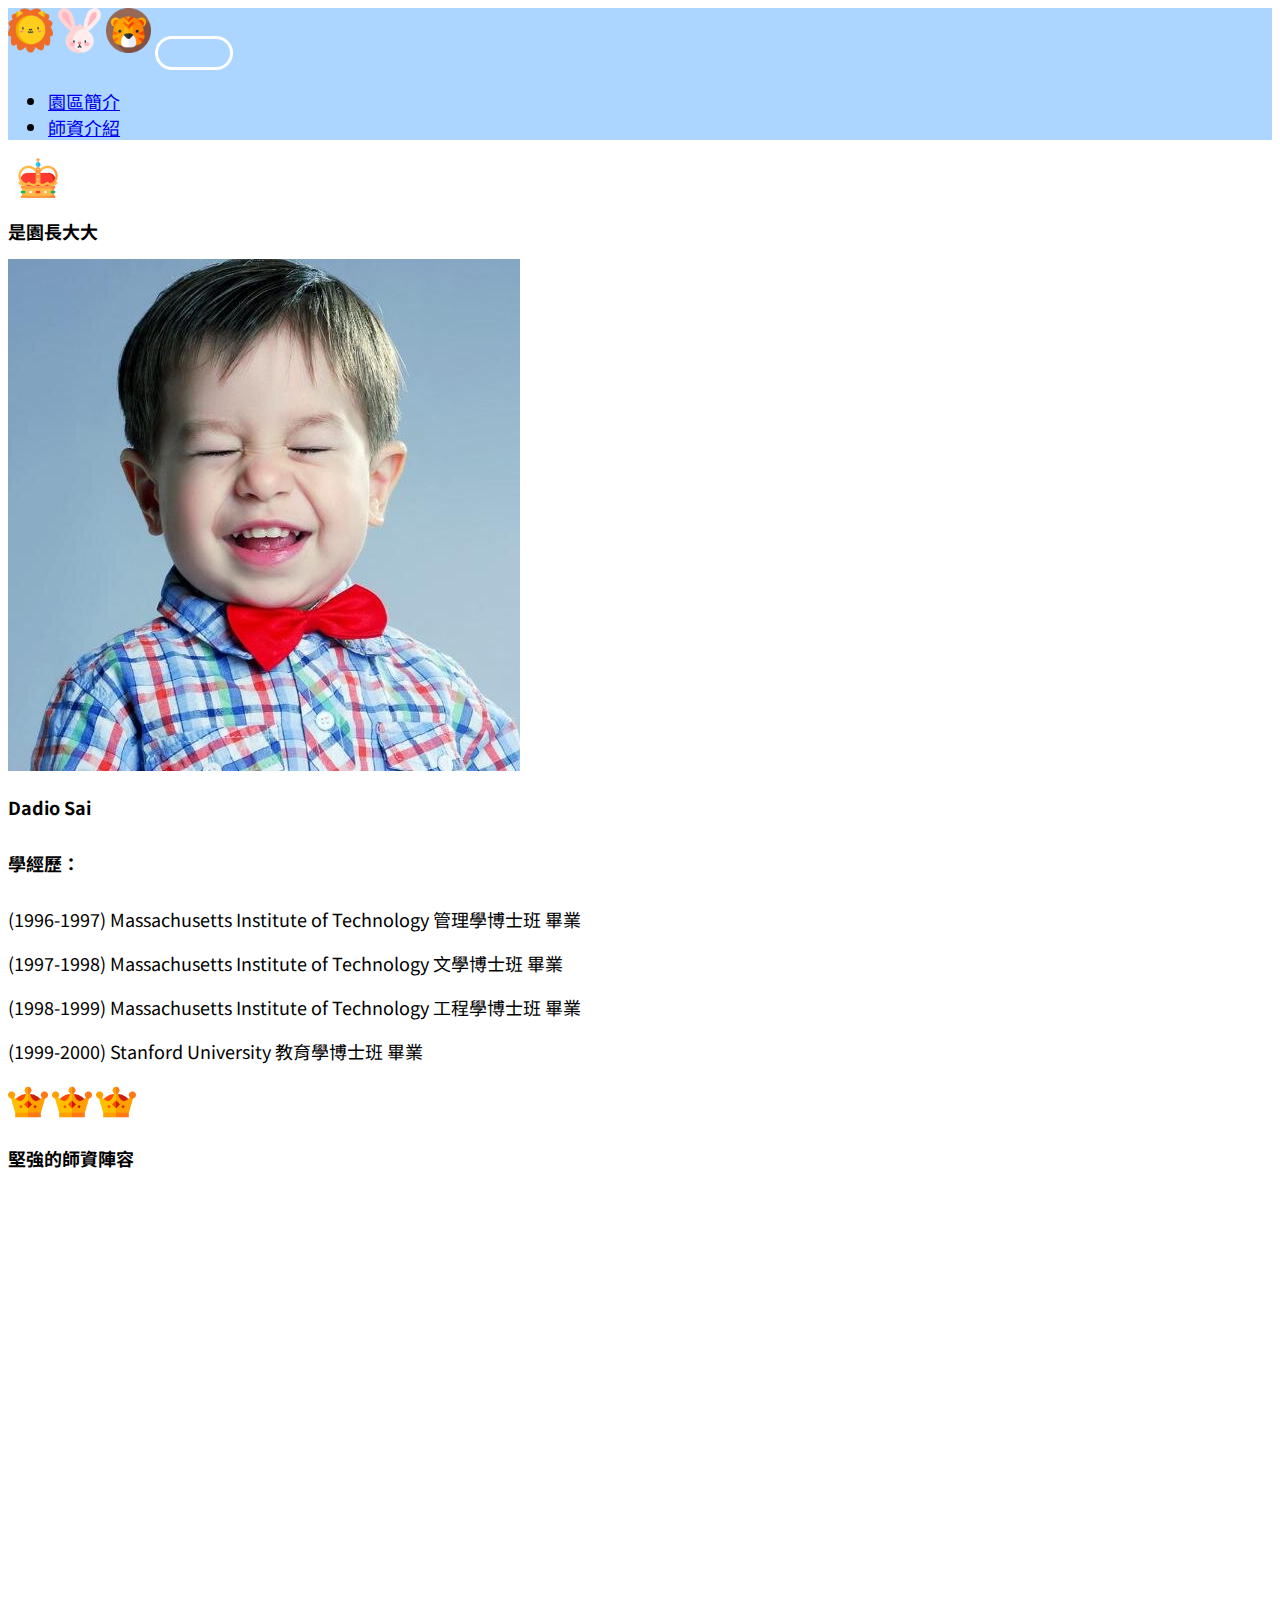
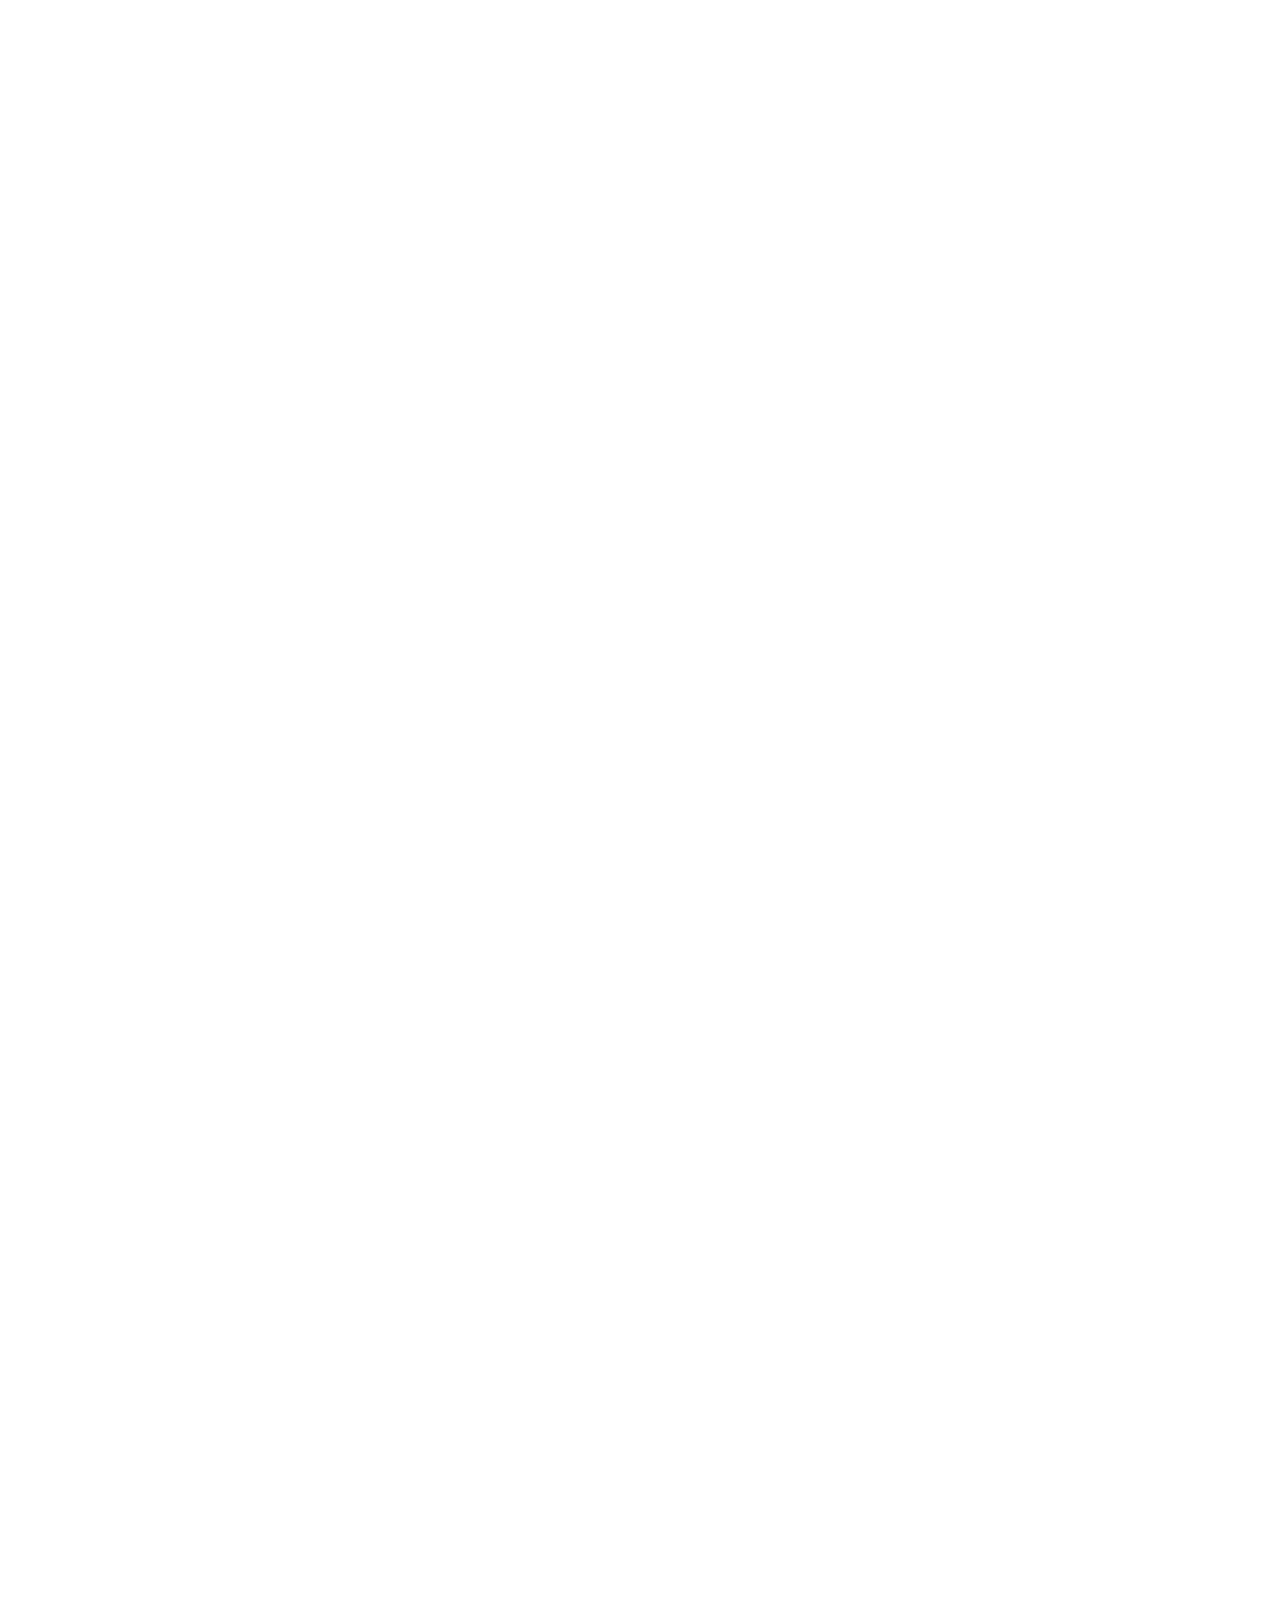
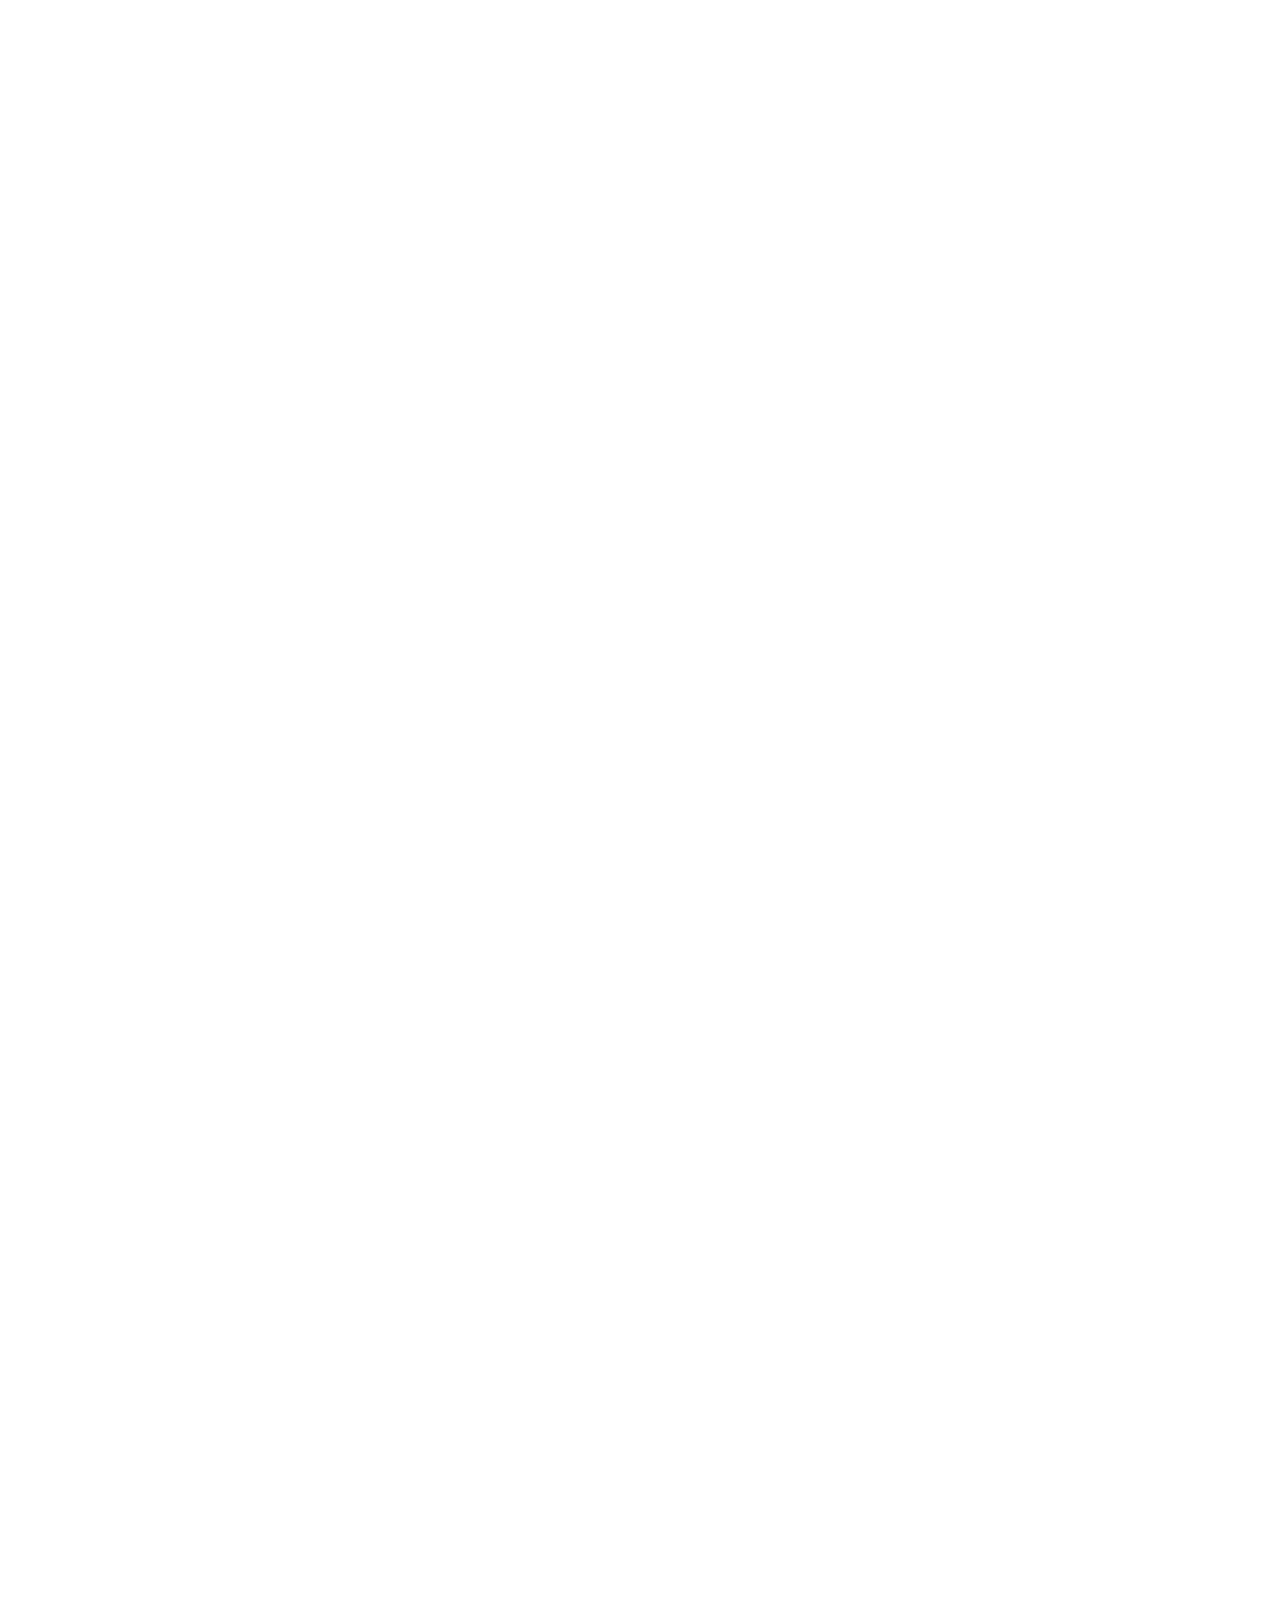
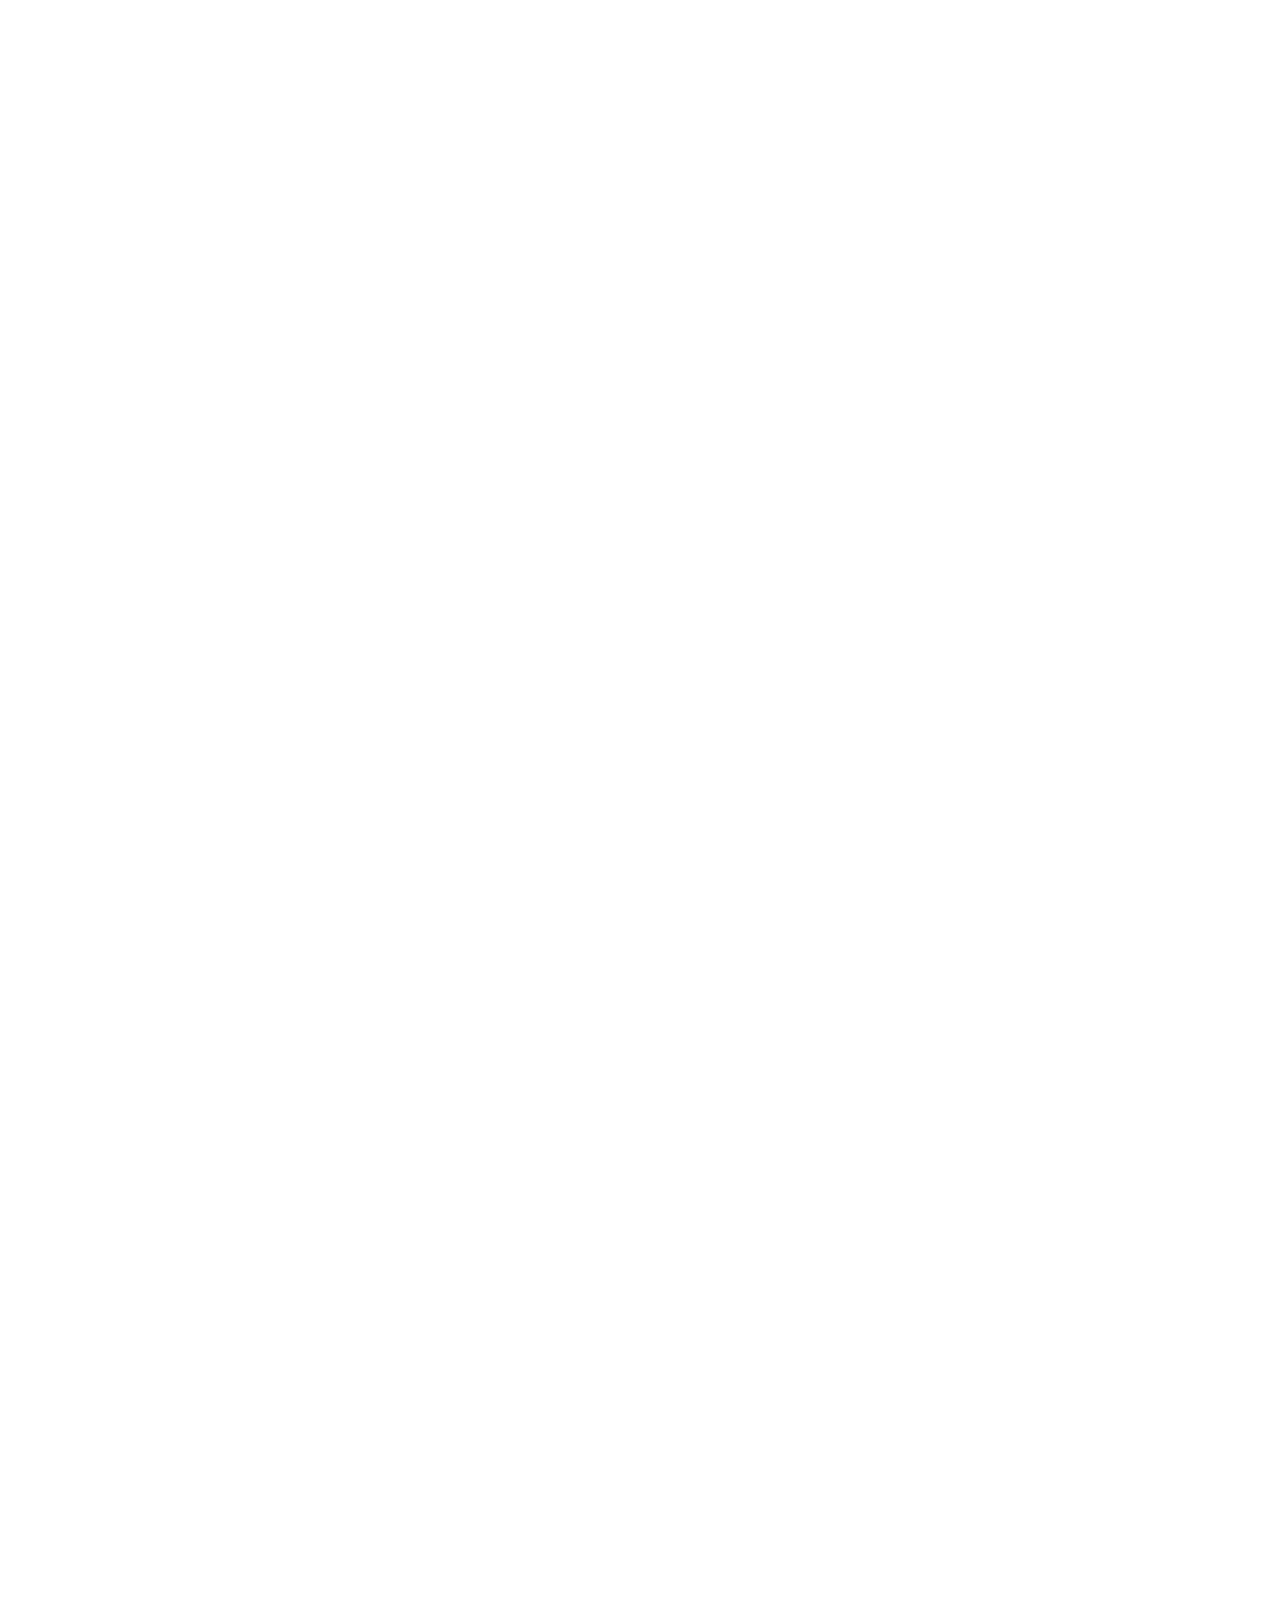
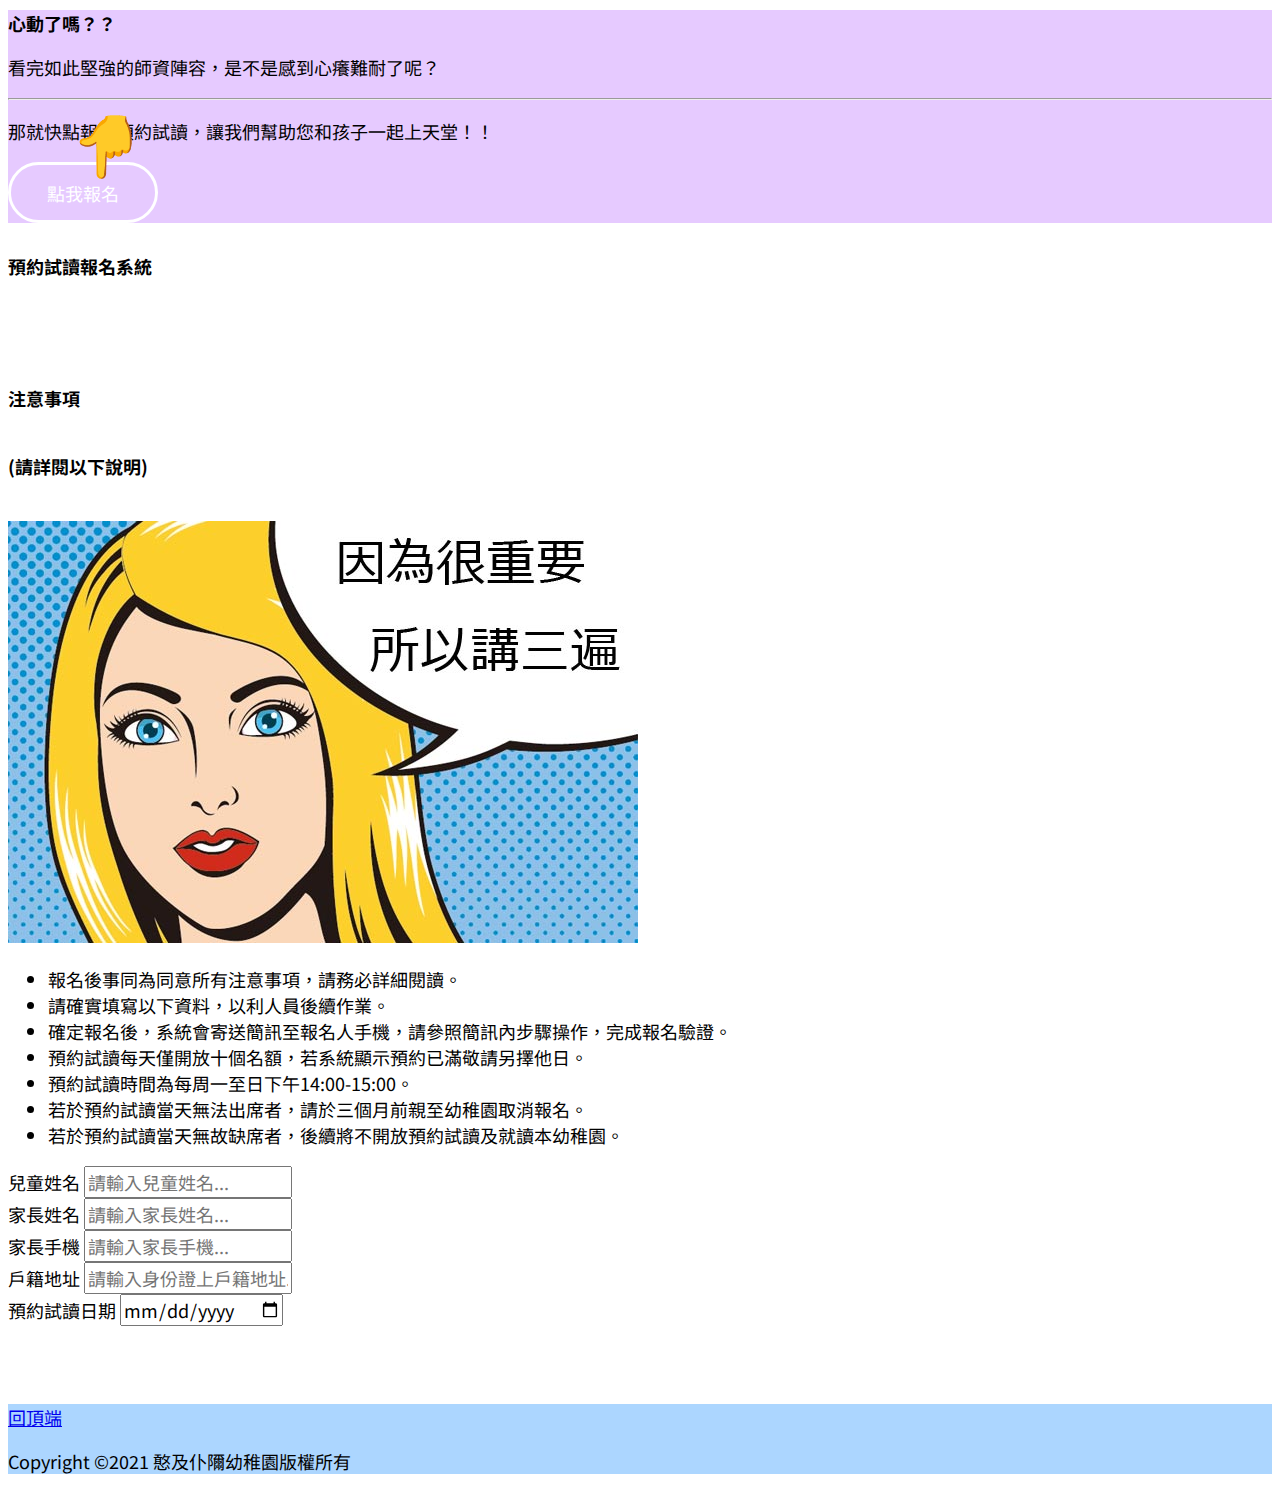
<file: teacher.html>
<!doctype html>
<html lang="en">

<head>
  <!-- Required meta tags -->
  <meta charset="utf-8">
  <meta name="viewport" content="width=device-width, initial-scale=1, shrink-to-fit=no">

  <!-- Bootstrap CSS -->
  <link rel="stylesheet" href="https://cdn.jsdelivr.net/npm/bootstrap@4.5.3/dist/css/bootstrap.min.css"
    integrity="sha384-TX8t27EcRE3e/ihU7zmQxVncDAy5uIKz4rEkgIXeMed4M0jlfIDPvg6uqKI2xXr2" crossorigin="anonymous">
  
  <!-- import aos -->
   <link rel="stylesheet" href="https://unpkg.com/aos@next/dist/aos.css">

  <!-- import google fonts -->
  <link rel="preconnect" href="https://fonts.gstatic.com">
  <link href="https://fonts.googleapis.com/css2?family=Noto+Sans+TC:wght@500;700&display=swap" rel="stylesheet">
  <link rel="stylesheet" href="https://cdnjs.cloudflare.com/ajax/libs/font-awesome/5.7.2/css/all.css">

  <!-- import teacher.css -->
  <link rel="stylesheet" href="./Css/teacher.css">

  <title>憨及仆隬幼稚園</title>
</head>

<body>

  <!-- navbar -->
  <nav class="navbar navbar-expand-lg navbar-dark text-center" style="background-color: #acd6ff">
    <a class="navbar-brand" href="#"><img src="./image/icon1.png" alt="" style="height: 45px" /></a>
    <a class="navbar-brand" href="#"><img src="./image/icon2.png" alt="" style="height: 45px" /></a>
    <a class="navbar-brand" href="#"><img src="./image/icon3.png" alt="" style="height: 45px" /></a>
    <button class="navbar-toggler" type="button" data-toggle="collapse" data-target="#navbarNav"
      aria-controls="navbarNav" aria-expanded="false" aria-label="Toggle navigation">
      <span class="navbar-toggler-icon"></span>
    </button>
    <div class="collapse navbar-collapse" id="navbarNav">
      <ul class="navbar-nav ml-auto">
        <li class="nav-item font-weight-bolder">
          <a class="nav-link" href="index.html">園區簡介 <span class="sr-only">(current)</span></a>
        </li>
        <li class="nav-item font-weight-bolder active">
          <a class="nav-link" href="teacher.html">師資介紹</a>
        </li>
      </ul>
    </div>
  </nav>
  <!-- navbar -->

  <!-- content 1 -->
  <div class="container">
    <div class="row">
      <div class="col-md-12 mt-4 text-center">
        <img class="icon-b" src="./image/teacher1.png" style="height: 40px; margin:0px 10px;" alt="">
        <h2>是園長大大</h2>
      </div>
      <div class="row nogutters mt-4">
        <div class="col-md-4">
          <div class="img-box">
            <img src="./image/teacher0.jpg" class="img-fluid" alt="">
          </div>
        </div>
        <div class="col-md-8">
          <div class="card-body">
            <h3 class="card-title">Dadio Sai</h3>
            <h5>學經歷：</h5>
            <p>(1996-1997) Massachusetts Institute of Technology 管理學博士班 畢業</p>
            <p>(1997-1998) Massachusetts Institute of Technology 文學博士班 畢業</p>
            <p>(1998-1999) Massachusetts Institute of Technology 工程學博士班 畢業</p>
            <p>(1999-2000) Stanford University 教育學博士班 畢業</p>
          </div>
        </div>
      </div>
    </div>
  </div>
  <!-- content 1 -->

  <!-- content 2 -->
  <div class="container text-center">
    <img class="icon-b" src="./image/teacher2.png" style="height: 40px;" alt="">
    <img class="icon-b" src="./image/teacher2.png" style="height: 40px;" alt="">
    <img class="icon-b" src="./image/teacher2.png" style="height: 40px;" alt="">
    <h3 class="mt-2">堅強的師資陣容</h3>
    <div class="row justify-content-md-center" style="height: auto;">
      <div class="col-md-3 mt-4">
        <div class="card teacher-hover" data-aos="flip-left" style="width: 100%;">
          <img src="./image/teacher1.jpg" class="card-img-top" alt="...">
          <div class="card-body">
            <h5 class="card-title">GIDEON WALLS</h5>
            <p class="card-text">
              (2004-2005) Stanford University 教育學博士班 畢業
            </p>
            <div class="share-button">
              <span>聯絡我</span>
              <a href="https://zh-tw.facebook.com/"><i class="fab fa-facebook-f"></i></a>
              <a href="https://line.me/zh-hant/"><i class="fab fa-line"></i></a>
              <a href="https://www.instagram.com/"><i class="fab fa-instagram"></i></a>
              <a href="https://twitter.com/?lang=zh-tw"><i class="fab fa-twitter"></i></a>
            </div>
          </div>
        </div>
      </div>
      <div class="col-md-3 mt-4">
        <div class="card teacher-hover" data-aos="flip-left" style="width: 100%;">
          <img src="./image/teacher2.jpg" class="card-img-top" alt="...">
          <div class="card-body">
            <h5 class="card-title">MADELINE MAY</h5>
            <p class="card-text">
            <p>(2009-2010) Stanford University 教育學博士班 畢業</p>
            </p>
            <div class="share-button">
              <span>聯絡我</span>
              <a href="https://zh-tw.facebook.com/"><i class="fab fa-facebook-f"></i></a>
              <a href="https://line.me/zh-hant/"><i class="fab fa-line"></i></a>
              <a href="https://www.instagram.com/"><i class="fab fa-instagram"></i></a>
              <a href="https://twitter.com/?lang=zh-tw"><i class="fab fa-twitter"></i></a>
            </div>
          </div>
        </div>
      </div>
      <div class="col-md-3 mt-4">
        <div class="card teacher-hover" data-aos="flip-left" style="width: 100%;">
          <img src="./image/teacher3.jpg" class="card-img-top" alt="...">
          <div class="card-body">
            <h5 class="card-title">RUDY FRANKLIN</h5>
            <p class="card-text">
            <p>(1997-1998) Stanford University 教育學博士班 畢業</p>
            </p>
            <div class="share-button">
              <span>聯絡我</span>
              <a href="https://zh-tw.facebook.com/"><i class="fab fa-facebook-f"></i></a>
              <a href="https://line.me/zh-hant/"><i class="fab fa-line"></i></a>
              <a href="https://www.instagram.com/"><i class="fab fa-instagram"></i></a>
              <a href="https://twitter.com/?lang=zh-tw"><i class="fab fa-twitter"></i></a>
            </div>
          </div>
        </div>
      </div>
      <div class="col-md-3 mt-4">
        <div class="card teacher-hover" data-aos="flip-left" style="width: 100%;">
          <img src="./image/teacher4.jpg" class="card-img-top" alt="...">
          <div class="card-body">
            <h5 class="card-title">ANDY SIMS</h5>
            <p class="card-text">
            <p>(1999-2000) Stanford University 教育學博士班 畢業</p>
            </p>
            <div class="share-button">
              <span>聯絡我</span>
              <a href="https://zh-tw.facebook.com/"><i class="fab fa-facebook-f"></i></a>
              <a href="https://line.me/zh-hant/"><i class="fab fa-line"></i></a>
              <a href="https://www.instagram.com/"><i class="fab fa-instagram"></i></a>
              <a href="https://twitter.com/?lang=zh-tw"><i class="fab fa-twitter"></i></a>
            </div>
          </div>
        </div>
      </div>
      <div class="col-md-3 mt-4">
        <div class="card teacher-hover" data-aos="flip-left" style="width: 100%;">
          <img src="./image/teacher5.jpg" class="card-img-top" alt="...">
          <div class="card-body">
            <h5 class="card-title">NATALIE CASEY</h5>
            <p class="card-text">(2008-2009) Massachusetts Institute of Technology 自然科學博士班 畢業</p>
            <div class="share-button">
              <span>聯絡我</span>
              <a href="https://zh-tw.facebook.com/"><i class="fab fa-facebook-f"></i></a>
              <a href="https://line.me/zh-hant/"><i class="fab fa-line"></i></a>
              <a href="https://www.instagram.com/"><i class="fab fa-instagram"></i></a>
              <a href="https://twitter.com/?lang=zh-tw"><i class="fab fa-twitter"></i></a>
            </div>
          </div>
        </div>
      </div>
      <div class="col-md-3 mt-4">
        <div class="card teacher-hover" data-aos="flip-left" style="width: 100%;">
          <img src="./image/teacher6.jpg" class="card-img-top" alt="...">
          <div class="card-body">
            <h5 class="card-title">ROCKY HOGAN</h5>
            <p class="card-text">(2007-2008) Massachusetts Institute of Technology 建築學博士班 畢業</p>
            <div class="share-button">
              <span>聯絡我</span>
              <a href="https://zh-tw.facebook.com/"><i class="fab fa-facebook-f"></i></a>
              <a href="https://line.me/zh-hant/"><i class="fab fa-line"></i></a>
              <a href="https://www.instagram.com/"><i class="fab fa-instagram"></i></a>
              <a href="https://twitter.com/?lang=zh-tw"><i class="fab fa-twitter"></i></a>
            </div>
          </div>
        </div>
      </div>
      <div class="col-md-3 mt-4">
        <div class="card teacher-hover" data-aos="flip-left" style="width: 100%;">
          <img src="./image/teacher7.jpg" class="card-img-top" alt="...">
          <div class="card-body">
            <h5 class="card-title">HEIDI INGRAM</h5>
            <p class="card-text">(2008-2009) Massachusetts Institute of Technology 工程學博士班 畢業</p>
            <div class="share-button">
              <span>聯絡我</span>
              <a href="https://zh-tw.facebook.com/"><i class="fab fa-facebook-f"></i></a>
              <a href="https://line.me/zh-hant/"><i class="fab fa-line"></i></a>
              <a href="https://www.instagram.com/"><i class="fab fa-instagram"></i></a>
              <a href="https://twitter.com/?lang=zh-tw"><i class="fab fa-twitter"></i></a>
            </div>
          </div>
        </div>
      </div>
      <div class="col-md-3 mt-4">
        <div class="card teacher-hover" data-aos="flip-left" style="width: 100%;">
          <img src="./image/teacher8.jpg" class="card-img-top" alt="...">
          <div class="card-body">
            <h5 class="card-title">DANNY SMALL</h5>
            <p class="card-text">(2006-2007) Massachusetts Institute of Technology 管理學博士班 畢業</p>
            <div class="share-button">
              <span>聯絡我</span>
              <a href="https://zh-tw.facebook.com/"><i class="fab fa-facebook-f"></i></a>
              <a href="https://line.me/zh-hant/"><i class="fab fa-line"></i></a>
              <a href="https://www.instagram.com/"><i class="fab fa-instagram"></i></a>
              <a href="https://twitter.com/?lang=zh-tw"><i class="fab fa-twitter"></i></a>
            </div>
          </div>
        </div>
      </div>
    </div>
  </div>
  <!-- content 2 -->

  <!-- content 3 -->
  <div class="container">
    <div class="row">
      <div class="col-md-12">
        <div class="jumbotron mt-4" style="background-color: #E6CAFF;">
          <h1 class="display-4">心動了嗎？？</h1>
          <p class="lead">看完如此堅強的師資陣容，是不是感到心癢難耐了呢？</p>
          <hr class="my-4">
          <p>那就快點報名預約試讀，讓我們幫助您和孩子一起上天堂！！</p>
          <div class="item button-hand text-right" data-toggle="modal" data-target="#exampleModalCenter">
            <button>點我報名
              <div class="hands"></div>
            </button>
          </div>
        </div>
      </div>
    </div>
  </div>
  <!-- content 3 -->

  <!-- 預約試讀 -->
  <div class="modal fade p-0" id="exampleModalCenter" tabindex="-1" role="dialog"
    aria-labelledby="exampleModalCenterTitle" aria-hidden="true">
    <div class="modal-dialog modal-dialog-centered" role="document">
      <div class="modal-content">
        <div class="modal-header">
          <h5 class="modal-title" id="exampleModalCenterTitle">
            預約試讀報名系統
          </h5>
          <button type="button" class="close" data-dismiss="modal" aria-label="Close">
            <span aria-hidden="true">&times;</span>
          </button>
        </div>
        <div class="modal-body">
          <div class="container-fluid">
            <div class="row text-center">
              <div class="col-md-12 text-danger">
                <h2>注意事項</h2>
                <h6>(請詳閱以下說明)</h6>
                <img class="w-100" src="./image/model.jpg" alt="" />
              </div>
            </div>
            <ul class="mt-4 mb-4 text-danger">
              <li>
                報名後事同為同意所有注意事項，請務必詳細閱讀。
              </li>
              <li>
                請確實填寫以下資料，以利人員後續作業。
              </li>
              <li>
                確定報名後，系統會寄送簡訊至報名人手機，請參照簡訊內步驟操作，完成報名驗證。
              </li>
              <li>
                預約試讀每天僅開放十個名額，若系統顯示預約已滿敬請另擇他日。
              </li>
              <li>
                預約試讀時間為每周一至日下午14:00-15:00。
              </li>
              <li>
                若於預約試讀當天無法出席者，請於三個月前親至幼稚園取消報名。
              </li>
              <li>
                若於預約試讀當天無故缺席者，後續將不開放預約試讀及就讀本幼稚園。
              </li>
            </ul>
            <form class="needs-validation was-validated">
              <div class="row">
                <div class="col-md-12 mt-2">
                  <div class="form-group">
                    <label for="">兒童姓名</label>
                    <input class="form-control" type="text" required placeholder="請輸入兒童姓名..." />
                  </div>
                  <div class="form-group">
                    <label for="">家長姓名</label>
                    <input class="form-control" type="text" required placeholder="請輸入家長姓名..." />
                  </div>
                  <div class="form-group">
                    <label for="">家長手機</label>
                    <input class="form-control" type="text" required placeholder="請輸入家長手機..." />
                  </div>
                  <div class="form-group">
                    <label for="">戶籍地址</label>
                    <input class="form-control" type="text" required placeholder="請輸入身份證上戶籍地址..." />
                  </div>
                  <div class="form-group date" data-target-input="nearest">
                    <label for="">預約試讀日期</label>
                    <input type="date" class="form-control" type="text" required />
                  </div>
                </div>
              </div>
            </form>
          </div>
          <div class="modal-footer">
            <button type="button" class="btn btn-danger" data-dismiss="modal">
              Close
            </button>
            <button type="button" class="btn btn-success">
              Save changes
            </button>
          </div>
        </div>
      </div>
    </div>
  </div>
  <!-- 預約試讀 -->

  <!-- footer -->
  <footer class="container-fluid" style="background-color: #acd6ff">
    <div class="row justify-content-md-center">
      <div class="col-md-8 mt-3">
        <p class="float-right"><a href="#">回頂端</a></p>
        <p>Copyright ©2021 憨及仆隬幼稚園版權所有</p>
      </div>
    </div>
  </footer>
  <!-- footer -->

  <script src="https://code.jquery.com/jquery-3.5.1.slim.min.js"
    integrity="sha384-DfXdz2htPH0lsSSs5nCTpuj/zy4C+OGpamoFVy38MVBnE+IbbVYUew+OrCXaRkfj"
    crossorigin="anonymous"></script>
  <script src="https://cdn.jsdelivr.net/npm/bootstrap@4.5.3/dist/js/bootstrap.bundle.min.js"
    integrity="sha384-ho+j7jyWK8fNQe+A12Hb8AhRq26LrZ/JpcUGGOn+Y7RsweNrtN/tE3MoK7ZeZDyx"
    crossorigin="anonymous"></script>

  <script src="https://unpkg.com/aos@next/dist/aos.js"></script>
  <script>
    AOS.init({
    });
  </script>
</body>

</html>
</file>
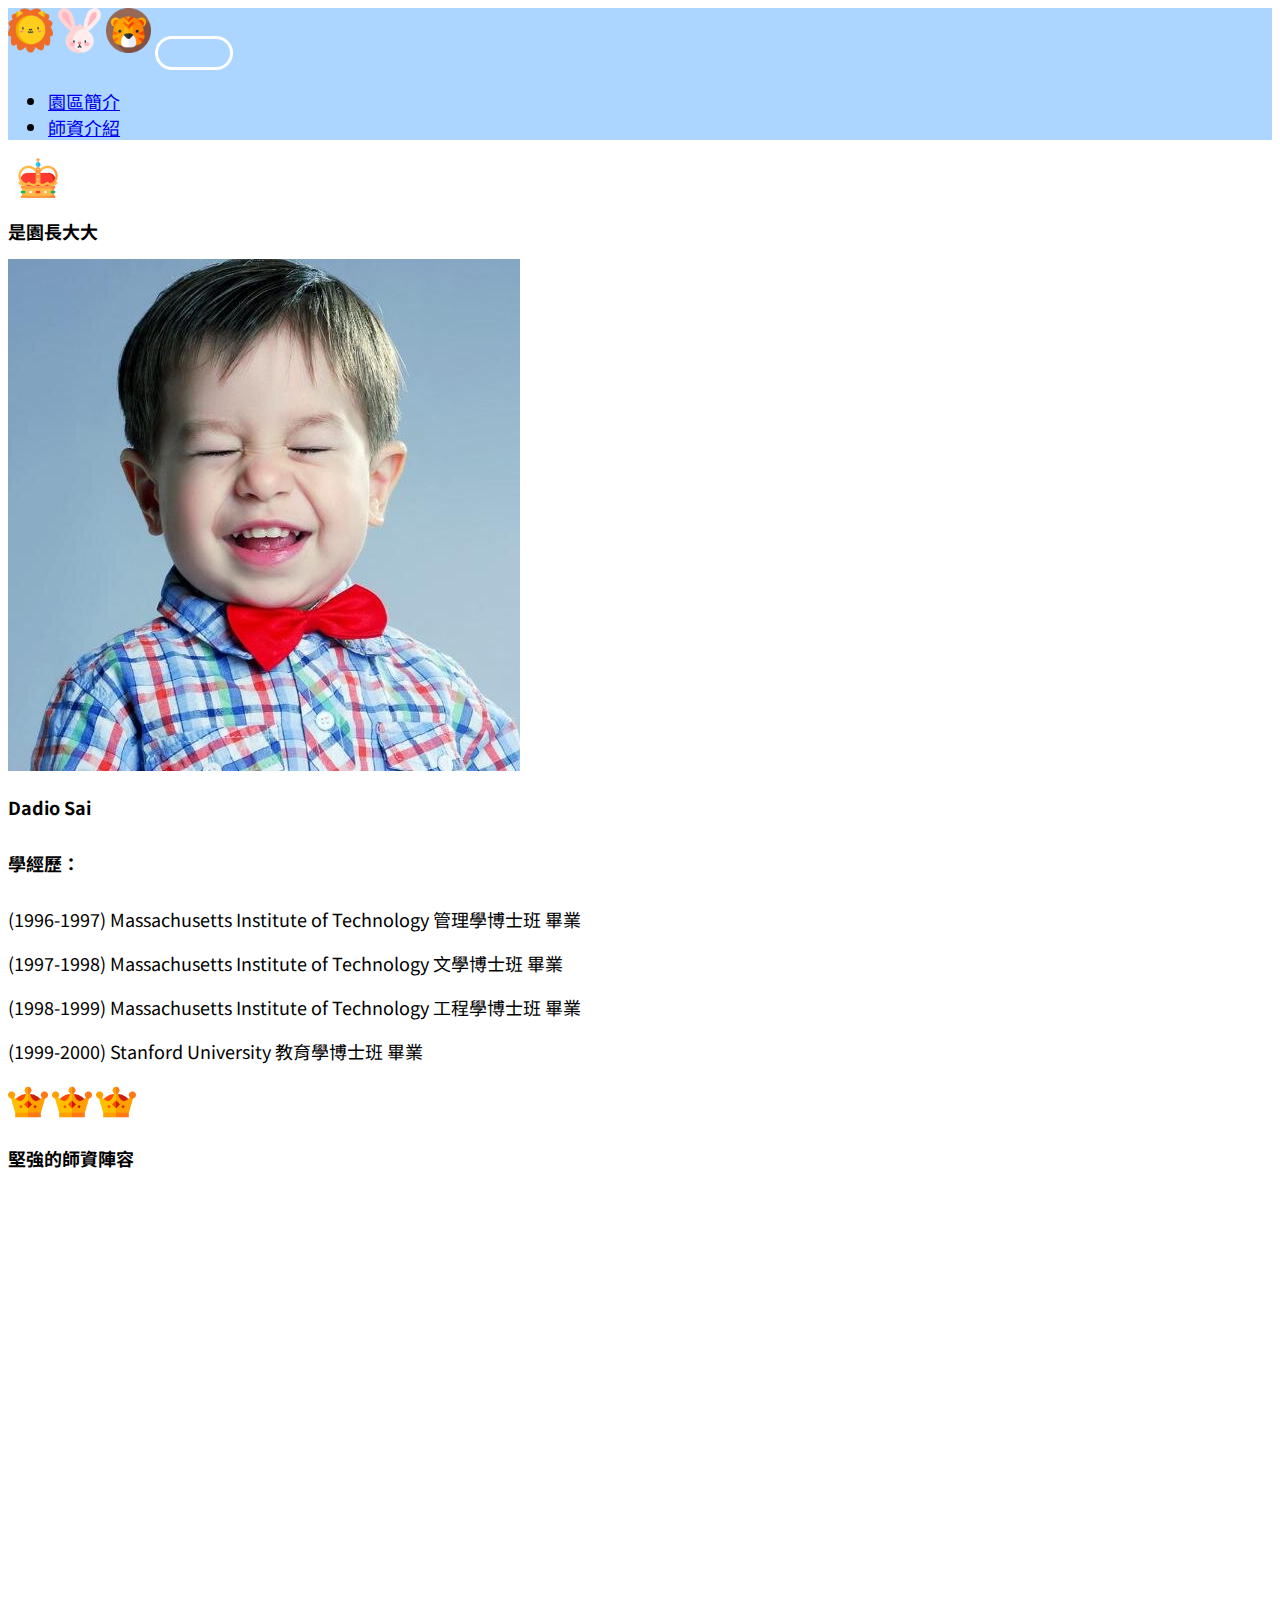
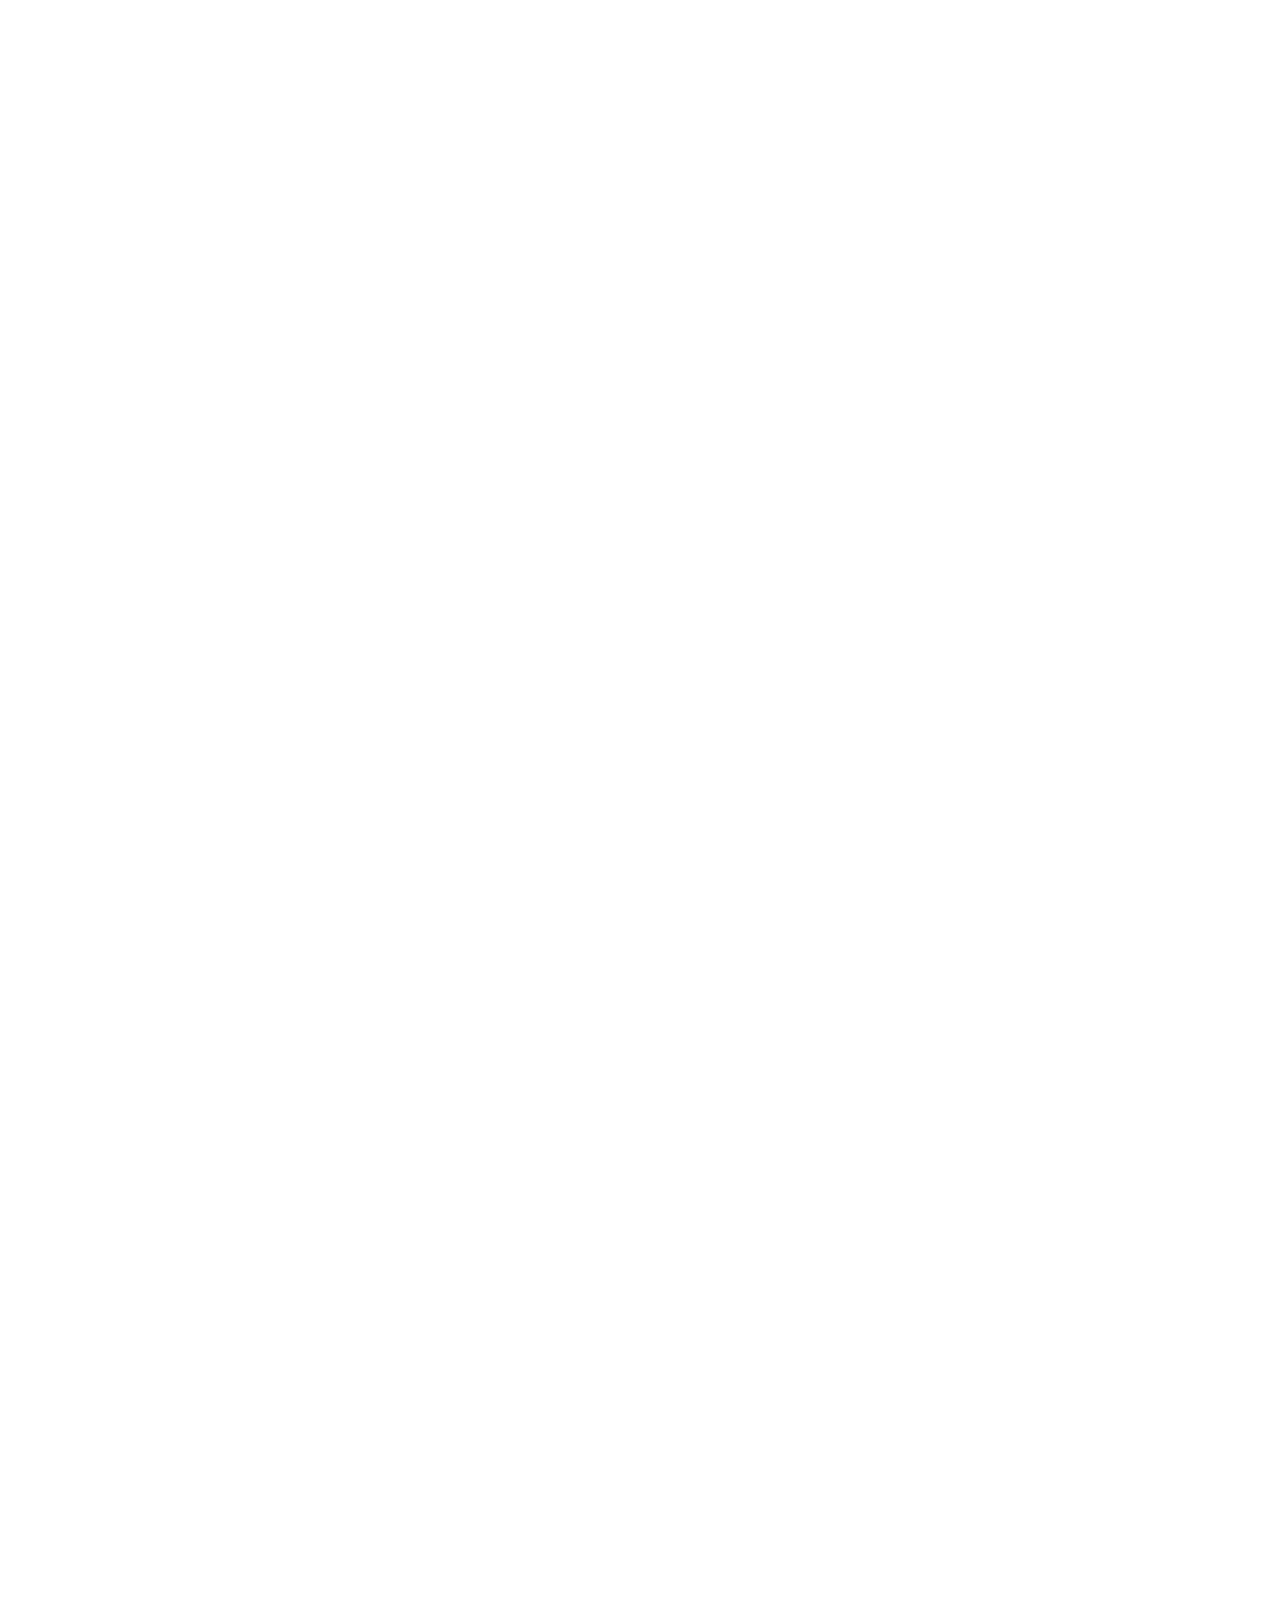
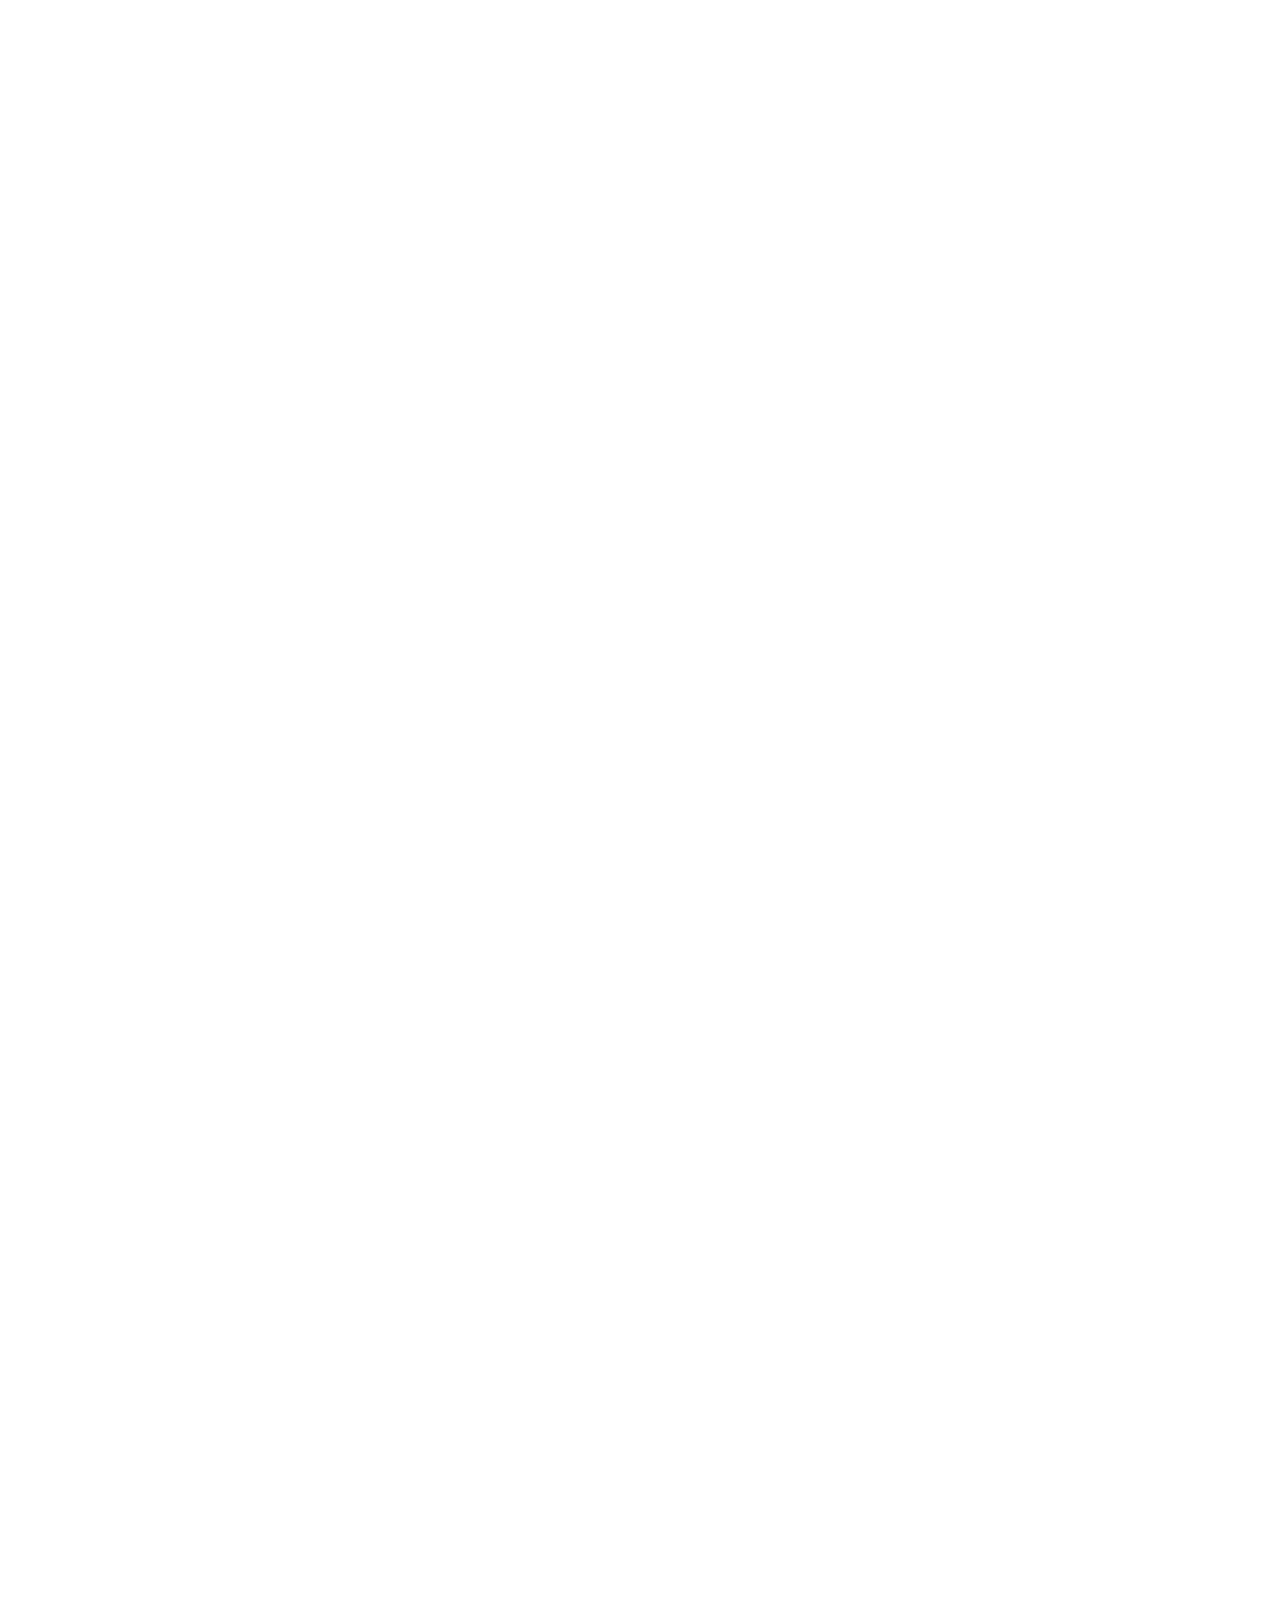
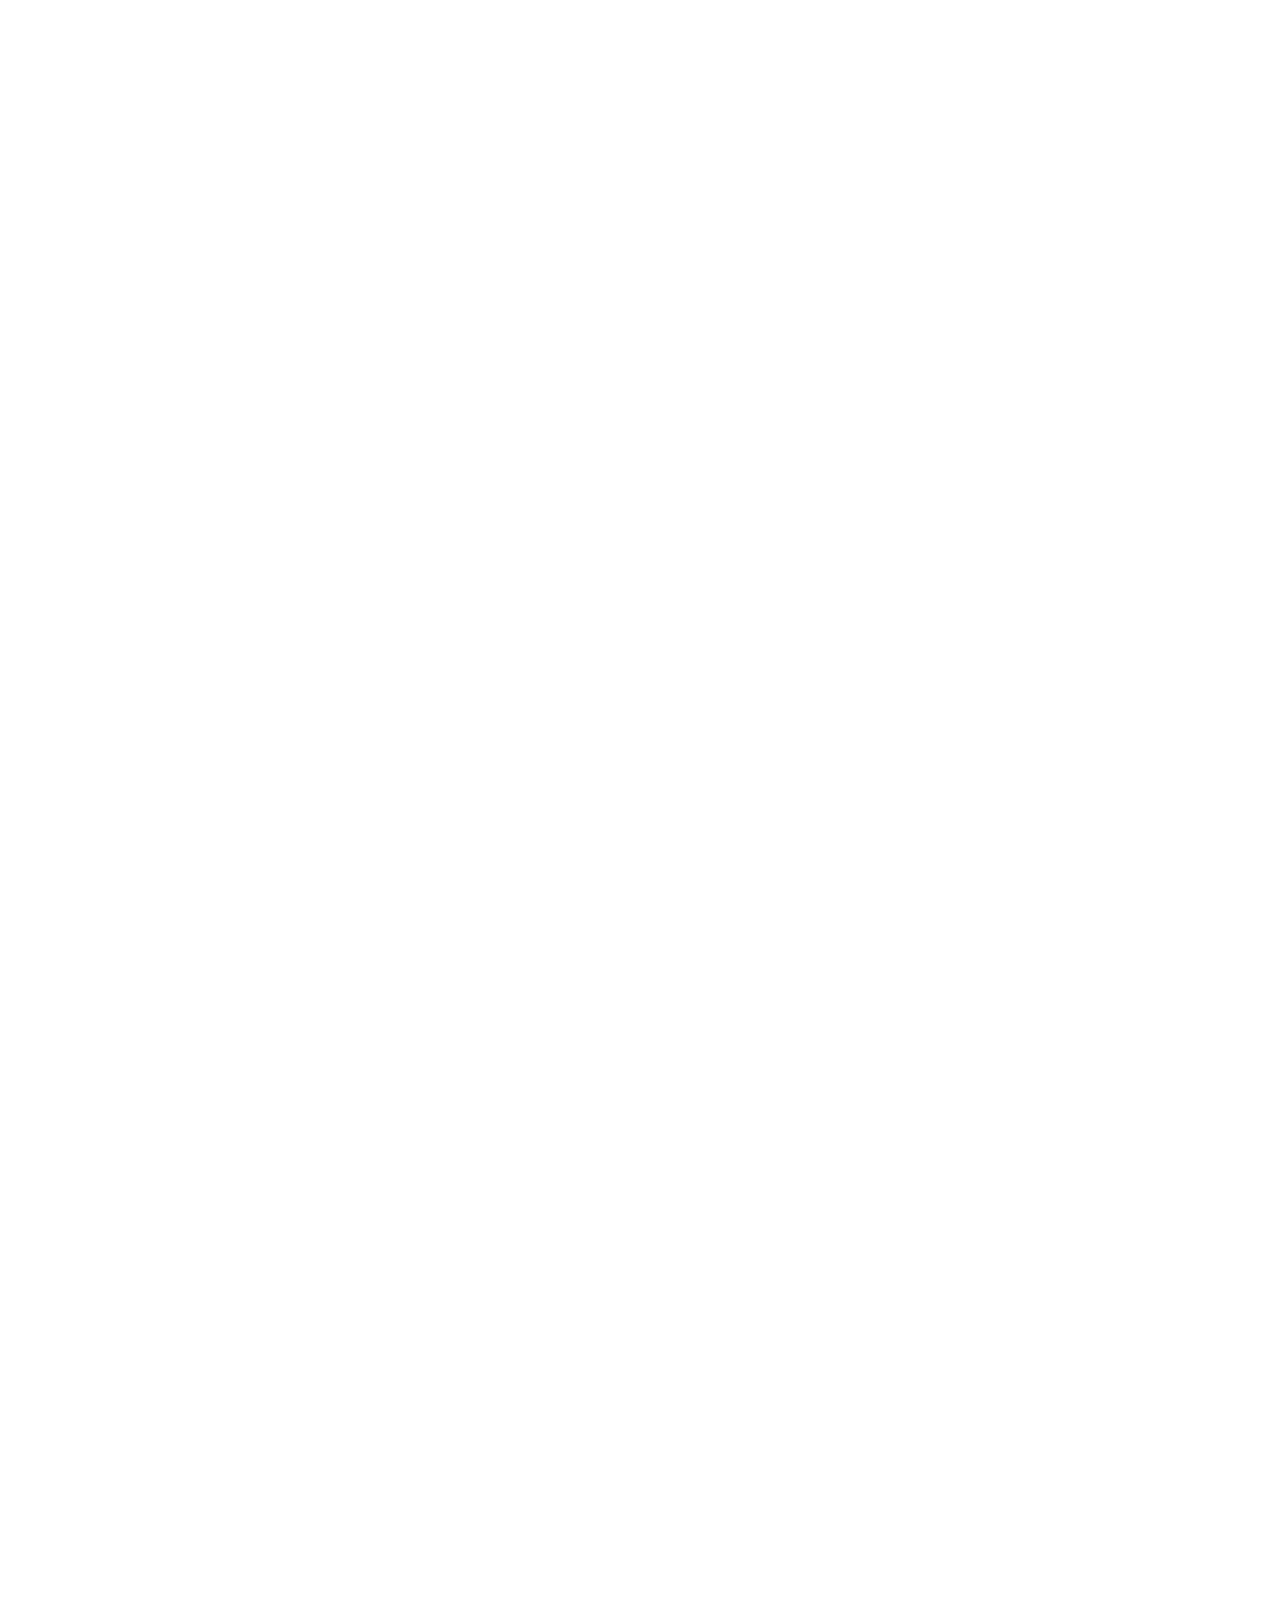
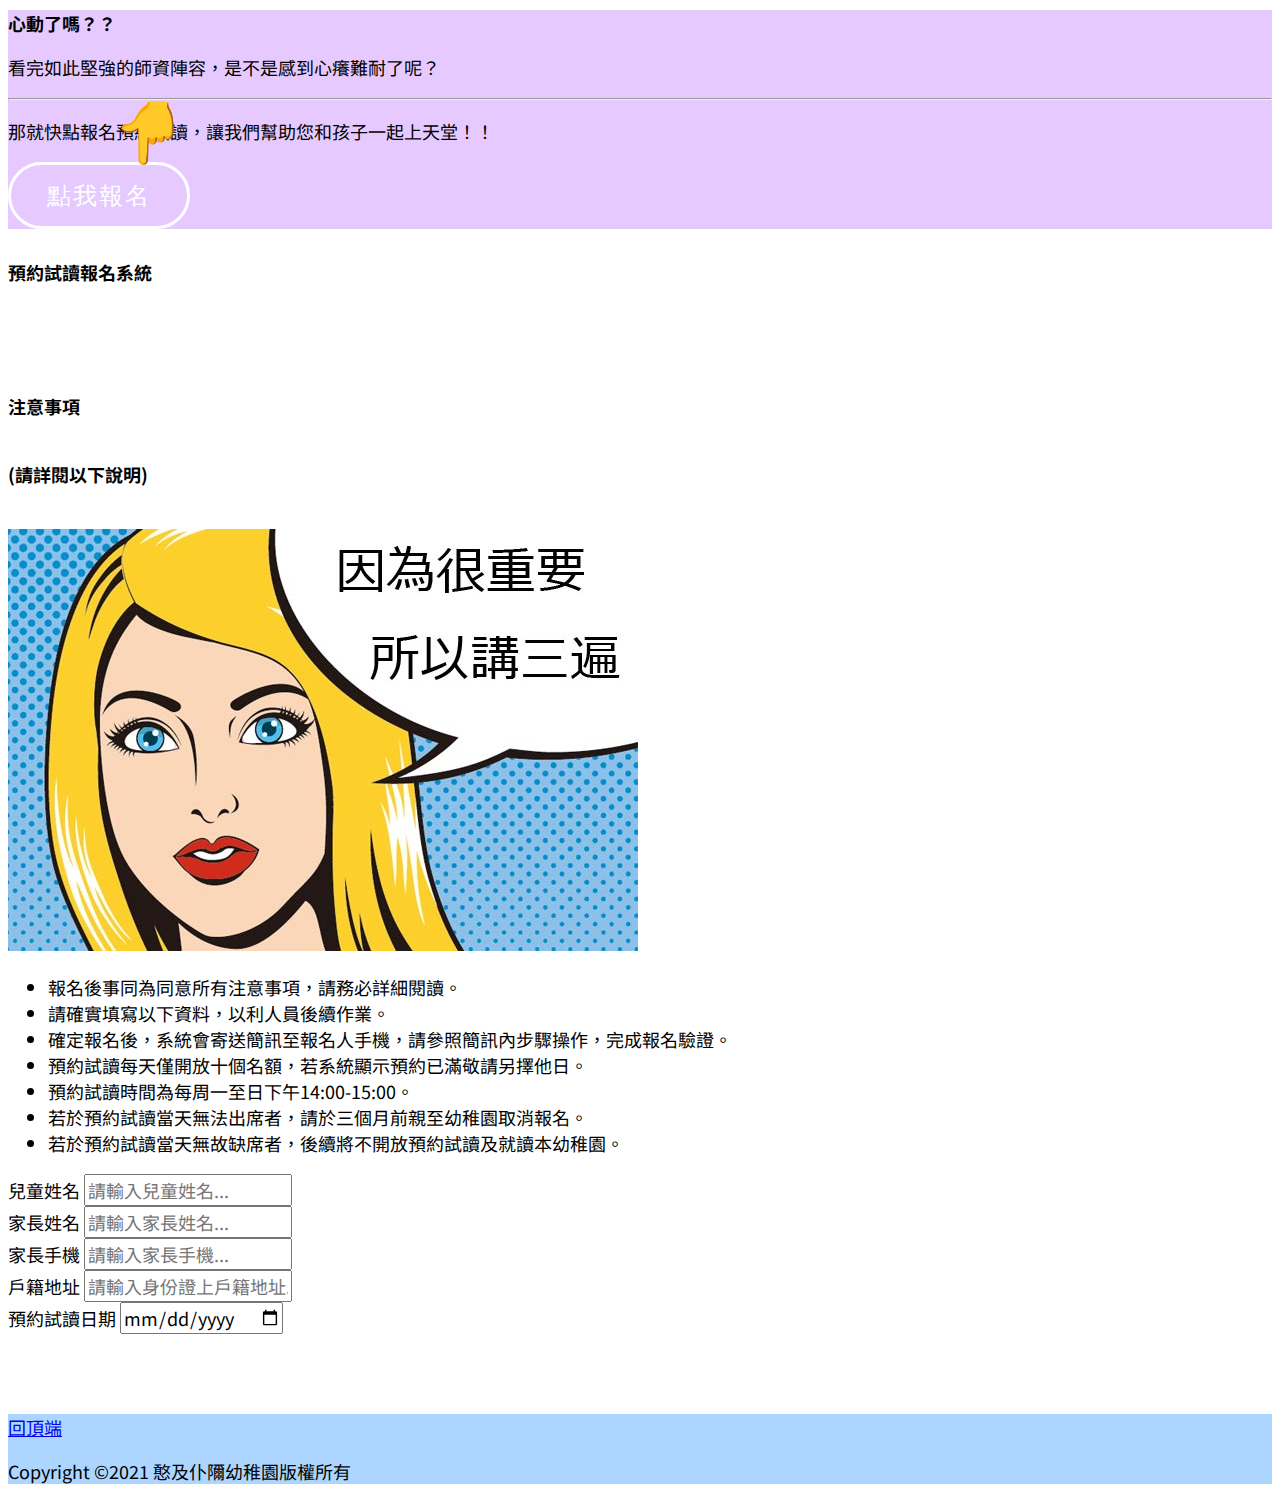
<file: test.html>
<!doctype html>
<html lang="en">

<head>
  <!-- Required meta tags -->
  <meta charset="utf-8">
  <meta name="viewport" content="width=device-width, initial-scale=1, shrink-to-fit=no">

  <!-- Bootstrap CSS -->
  <link rel="stylesheet" href="https://cdn.jsdelivr.net/npm/bootstrap@4.5.3/dist/css/bootstrap.min.css"
    integrity="sha384-TX8t27EcRE3e/ihU7zmQxVncDAy5uIKz4rEkgIXeMed4M0jlfIDPvg6uqKI2xXr2" crossorigin="anonymous">
  <link rel="stylesheet" href="https://unpkg.com/aos@next/dist/aos.css">
  <link rel="preconnect" href="https://fonts.gstatic.com">
  <link href="https://fonts.googleapis.com/css2?family=Noto+Sans+TC:wght@500;700&display=swap" rel="stylesheet">
  <link rel="stylesheet" href="https://cdnjs.cloudflare.com/ajax/libs/font-awesome/5.7.2/css/all.css">

  <title>憨及仆隬幼稚園</title>
</head>

<style>
  * {
    font-size: 18px;
    font-family: 'Noto Sans TC', sans-serif;
  }

  .card {
    height: 100%;
  }


  /* button-hand Start*/
  button {
    background: transparent;
    color: #fff;
    border: 3px solid #fff;
    border-radius: 50px;
    padding: 0.8rem 2rem;
    font: 24px "Margarine", sans-serif;
    outline: none;
    cursor: pointer;
    position: relative;
    transition: 0.2s ease-in-out;
    letter-spacing: 2px;
  }

  .button-hand:before,
  .button-hand:after,
  .button-hand *:before,
  .button-hand *:after {
    content: "";
    position: absolute;
  }

  .button-hand button:before {
    content: "👇";
    font-size: 60px;
    transform: scaleX(-1);
    right: 0px;
    top: -68px;
    animation: up-down 1s infinite;

  }

  .button-hand button .hands:before,
  .button-hand button .hands:after {
    content: "👇";
    font-size: 40px;
    opacity: 0;
    transition: 0.4s ease-in-out;
  }

  .button-hand button .hands:before {
    transform: rotate(-60deg);
    left: -45px;
    top: -10px;
  }

  .button-hand button .hands:after {
    transform: rotate(170deg);
    right: 30px;
    top: 50px;
  }

  .button-hand button:hover .hands:before {
    opacity: 1;
    left: -35px;
  }

  .button-hand button:hover .hands:after {
    opacity: 1;
    top: 40px;
  }

  .button-hand button:focus {
    outline: 0px;
  }

  @keyframes up-down {
    50% {
      margin-top: -20px;
    }
  }

  /* button-hand End*/


  .img-box {
    overflow: hidden;
    
  }

  .img-box img {
    transition: 1.5s;
  }
  
  .img-box:hover {
    border: 6px solid rgb(255, 87, 137);
  }

  .img-box:hover img {
    transform: scale(1.75, 1.75);
  }

  .icon-b:hover {
    transform: scale(1.25, 1.25);
  }

  .teacher-hover:hover{
    border: 3px solid rgb(0, 217, 255);
  }


  /* /////////////////////////////////////////////////////////////////////*/

  /* teacher-button Start*/

  .share-button {
    width: 100%;
    height: auto;
    background: #dfe6e9;
    border-radius: 40px;
    display: flex;
    align-items: center;
    justify-content: center;
    padding: 0 50px;
    overflow: hidden;
    position: relative;
    cursor: pointer;
    transition: .3s linear;
  }

  .share-button:hover {
    transform: scale(1.1);
  }

  .share-button span {
    position: absolute;
    width: 100%;
    height: 100%;
    background: paleturquoise;
    color: white;
    text-align: center;
    line-height: 40px;
    z-index: 999;
    transition: .6s linear;
    border-radius: 40px;
  }

  .share-button:hover span {
    transform: translateX(-100%);
    transition-delay: .3s;
  }

  .share-button a {
    font-size: 25px;
    margin: auto auto;
    color: #2d3436;
    text-align: center;
    transition: .3s linear;
  }

  /* teacher-button End*/
</style>

<body>

  <!-- navbar -->
  <nav class="navbar navbar-expand-lg navbar-dark text-center" style="background-color: #acd6ff">
    <a class="navbar-brand" href="#"><img src="./image/icon1.png" alt="" style="height: 45px" /></a>
    <a class="navbar-brand" href="#"><img src="./image/icon2.png" alt="" style="height: 45px" /></a>
    <a class="navbar-brand" href="#"><img src="./image/icon3.png" alt="" style="height: 45px" /></a>
    <button class="navbar-toggler" type="button" data-toggle="collapse" data-target="#navbarNav"
      aria-controls="navbarNav" aria-expanded="false" aria-label="Toggle navigation">
      <span class="navbar-toggler-icon"></span>
    </button>
    <div class="collapse navbar-collapse" id="navbarNav">
      <ul class="navbar-nav ml-auto">
        <li class="nav-item font-weight-bolder">
          <a class="nav-link" href="index.html">園區簡介 <span class="sr-only">(current)</span></a>
        </li>
        <li class="nav-item font-weight-bolder active">
          <a class="nav-link" href="teacher.html">師資介紹</a>
        </li>
      </ul>
    </div>
  </nav>
  <!-- navbar -->

  <!-- content 1 -->
  <div class="container">
    <div class="row">
      <div class="col-md-12 mt-4 text-center">
        <img class="icon-b" src="./image/teacher1.png" style="height: 40px; margin:0px 10px;" alt="">
        <h2>是園長大大</h2>
      </div>
      <div class="row nogutters mt-4">
        <div class="col-md-4">
          <div class="img-box">
            <img src="./image/teacher0.jpg" class="img-fluid" alt="">
          </div>
        </div>
        <div class="col-md-8">
          <div class="card-body">
            <h3 class="card-title">Dadio Sai</h3>
            <h5>學經歷：</h5>
            <p>(1996-1997) Massachusetts Institute of Technology 管理學博士班 畢業</p>
            <p>(1997-1998) Massachusetts Institute of Technology 文學博士班 畢業</p>
            <p>(1998-1999) Massachusetts Institute of Technology 工程學博士班 畢業</p>
            <p>(1999-2000) Stanford University 教育學博士班 畢業</p>
          </div>
        </div>
      </div>
    </div>
  </div>
  <!-- content 1 -->

  <!-- content 2 -->
  <div class="container text-center">
    <img class="icon-b" src="./image/teacher2.png" style="height: 40px;" alt="">
    <img class="icon-b" src="./image/teacher2.png" style="height: 40px;" alt="">
    <img class="icon-b" src="./image/teacher2.png" style="height: 40px;" alt="">
    <h3 class="mt-2">堅強的師資陣容</h3>
    <div class="row justify-content-md-center" style="height: auto;">
      <div class="col-md-3 mt-4">
        <div class="card teacher-hover" data-aos="flip-left" style="width: 100%;">
          <img src="./image/teacher1.jpg" class="card-img-top" alt="...">
          <div class="card-body">
            <h5 class="card-title">GIDEON WALLS</h5>
            <p class="card-text">
              (2004-2005) Stanford University 教育學博士班 畢業
            </p>
            <div class="share-button">
              <span>聯絡我</span>
              <a href="https://zh-tw.facebook.com/"><i class="fab fa-facebook-f"></i></a>
              <a href="https://line.me/zh-hant/"><i class="fab fa-line"></i></a>
              <a href="https://www.instagram.com/"><i class="fab fa-instagram"></i></a>
              <a href="https://twitter.com/?lang=zh-tw"><i class="fab fa-twitter"></i></a>
            </div>
          </div>
        </div>
      </div>
      <div class="col-md-3 mt-4">
        <div class="card teacher-hover" data-aos="flip-left" style="width: 100%;">
          <img src="./image/teacher2.jpg" class="card-img-top" alt="...">
          <div class="card-body">
            <h5 class="card-title">MADELINE MAY</h5>
            <p class="card-text">
            <p>(2009-2010) Stanford University 教育學博士班 畢業</p>
            </p>
            <div class="share-button">
              <span>聯絡我</span>
              <a href="https://zh-tw.facebook.com/"><i class="fab fa-facebook-f"></i></a>
              <a href="https://line.me/zh-hant/"><i class="fab fa-line"></i></a>
              <a href="https://www.instagram.com/"><i class="fab fa-instagram"></i></a>
              <a href="https://twitter.com/?lang=zh-tw"><i class="fab fa-twitter"></i></a>
            </div>
          </div>
        </div>
      </div>
      <div class="col-md-3 mt-4">
        <div class="card teacher-hover" data-aos="flip-left" style="width: 100%;">
          <img src="./image/teacher3.jpg" class="card-img-top" alt="...">
          <div class="card-body">
            <h5 class="card-title">RUDY FRANKLIN</h5>
            <p class="card-text">
            <p>(1997-1998) Stanford University 教育學博士班 畢業</p>
            </p>
            <div class="share-button">
              <span>聯絡我</span>
              <a href="https://zh-tw.facebook.com/"><i class="fab fa-facebook-f"></i></a>
              <a href="https://line.me/zh-hant/"><i class="fab fa-line"></i></a>
              <a href="https://www.instagram.com/"><i class="fab fa-instagram"></i></a>
              <a href="https://twitter.com/?lang=zh-tw"><i class="fab fa-twitter"></i></a>
            </div>
          </div>
        </div>
      </div>
      <div class="col-md-3 mt-4">
        <div class="card teacher-hover" data-aos="flip-left" style="width: 100%;">
          <img src="./image/teacher4.jpg" class="card-img-top" alt="...">
          <div class="card-body">
            <h5 class="card-title">ANDY SIMS</h5>
            <p class="card-text">
            <p>(1999-2000) Stanford University 教育學博士班 畢業</p>
            </p>
            <div class="share-button">
              <span>聯絡我</span>
              <a href="https://zh-tw.facebook.com/"><i class="fab fa-facebook-f"></i></a>
              <a href="https://line.me/zh-hant/"><i class="fab fa-line"></i></a>
              <a href="https://www.instagram.com/"><i class="fab fa-instagram"></i></a>
              <a href="https://twitter.com/?lang=zh-tw"><i class="fab fa-twitter"></i></a>
            </div>
          </div>
        </div>
      </div>
      <div class="col-md-3 mt-4">
        <div class="card teacher-hover" data-aos="flip-left" style="width: 100%;">
          <img src="./image/teacher5.jpg" class="card-img-top" alt="...">
          <div class="card-body">
            <h5 class="card-title">NATALIE CASEY</h5>
            <p class="card-text">(2008-2009) Massachusetts Institute of Technology 自然科學博士班 畢業</p>
            <div class="share-button">
              <span>聯絡我</span>
              <a href="https://zh-tw.facebook.com/"><i class="fab fa-facebook-f"></i></a>
              <a href="https://line.me/zh-hant/"><i class="fab fa-line"></i></a>
              <a href="https://www.instagram.com/"><i class="fab fa-instagram"></i></a>
              <a href="https://twitter.com/?lang=zh-tw"><i class="fab fa-twitter"></i></a>
            </div>
          </div>
        </div>
      </div>
      <div class="col-md-3 mt-4">
        <div class="card teacher-hover" data-aos="flip-left" style="width: 100%;">
          <img src="./image/teacher6.jpg" class="card-img-top" alt="...">
          <div class="card-body">
            <h5 class="card-title">ROCKY HOGAN</h5>
            <p class="card-text">(2007-2008) Massachusetts Institute of Technology 建築學博士班 畢業</p>
            <div class="share-button">
              <span>聯絡我</span>
              <a href="https://zh-tw.facebook.com/"><i class="fab fa-facebook-f"></i></a>
              <a href="https://line.me/zh-hant/"><i class="fab fa-line"></i></a>
              <a href="https://www.instagram.com/"><i class="fab fa-instagram"></i></a>
              <a href="https://twitter.com/?lang=zh-tw"><i class="fab fa-twitter"></i></a>
            </div>
          </div>
        </div>
      </div>
      <div class="col-md-3 mt-4">
        <div class="card teacher-hover" data-aos="flip-left" style="width: 100%;">
          <img src="./image/teacher7.jpg" class="card-img-top" alt="...">
          <div class="card-body">
            <h5 class="card-title">HEIDI INGRAM</h5>
            <p class="card-text">(2008-2009) Massachusetts Institute of Technology 工程學博士班 畢業</p>
            <div class="share-button">
              <span>聯絡我</span>
              <a href="https://zh-tw.facebook.com/"><i class="fab fa-facebook-f"></i></a>
              <a href="https://line.me/zh-hant/"><i class="fab fa-line"></i></a>
              <a href="https://www.instagram.com/"><i class="fab fa-instagram"></i></a>
              <a href="https://twitter.com/?lang=zh-tw"><i class="fab fa-twitter"></i></a>
            </div>
          </div>
        </div>
      </div>
      <div class="col-md-3 mt-4">
        <div class="card teacher-hover" data-aos="flip-left" style="width: 100%;">
          <img src="./image/teacher8.jpg" class="card-img-top" alt="...">
          <div class="card-body">
            <h5 class="card-title">DANNY SMALL</h5>
            <p class="card-text">(2006-2007) Massachusetts Institute of Technology 管理學博士班 畢業</p>
            <div class="share-button">
              <span>聯絡我</span>
              <a href="https://zh-tw.facebook.com/"><i class="fab fa-facebook-f"></i></a>
              <a href="https://line.me/zh-hant/"><i class="fab fa-line"></i></a>
              <a href="https://www.instagram.com/"><i class="fab fa-instagram"></i></a>
              <a href="https://twitter.com/?lang=zh-tw"><i class="fab fa-twitter"></i></a>
            </div>
          </div>
        </div>
      </div>
    </div>
  </div>
  <!-- content 2 -->

  <!-- content 3 -->
  <div class="container">
    <div class="row">
      <div class="col-md-12">
        <div class="jumbotron mt-4" style="background-color: #E6CAFF;">
          <h1 class="display-4">心動了嗎？？</h1>
          <p class="lead">看完如此堅強的師資陣容，是不是感到心癢難耐了呢？</p>
          <hr class="my-4">
          <p>那就快點報名預約試讀，讓我們幫助您和孩子一起上天堂！！</p>
          <div class="item button-hand text-right" data-toggle="modal" data-target="#exampleModalCenter">
            <button>點我報名
              <div class="hands"></div>
            </button>
          </div>
        </div>
      </div>
    </div>
  </div>
  <!-- content 3 -->

  <!-- 預約試讀 -->
  <div class="modal fade p-0" id="exampleModalCenter" tabindex="-1" role="dialog"
    aria-labelledby="exampleModalCenterTitle" aria-hidden="true">
    <div class="modal-dialog modal-dialog-centered" role="document">
      <div class="modal-content">
        <div class="modal-header">
          <h5 class="modal-title" id="exampleModalCenterTitle">
            預約試讀報名系統
          </h5>
          <button type="button" class="close" data-dismiss="modal" aria-label="Close">
            <span aria-hidden="true">&times;</span>
          </button>
        </div>
        <div class="modal-body">
          <div class="container-fluid">
            <div class="row text-center">
              <div class="col-md-12 text-danger">
                <h2>注意事項</h2>
                <h6>(請詳閱以下說明)</h6>
                <img class="w-100" src="./image/model.jpg" alt="" />
              </div>
            </div>
            <ul class="mt-4 mb-4 text-danger">
              <li>
                報名後事同為同意所有注意事項，請務必詳細閱讀。
              </li>
              <li>
                請確實填寫以下資料，以利人員後續作業。
              </li>
              <li>
                確定報名後，系統會寄送簡訊至報名人手機，請參照簡訊內步驟操作，完成報名驗證。
              </li>
              <li>
                預約試讀每天僅開放十個名額，若系統顯示預約已滿敬請另擇他日。
              </li>
              <li>
                預約試讀時間為每周一至日下午14:00-15:00。
              </li>
              <li>
                若於預約試讀當天無法出席者，請於三個月前親至幼稚園取消報名。
              </li>
              <li>
                若於預約試讀當天無故缺席者，後續將不開放預約試讀及就讀本幼稚園。
              </li>
            </ul>
            <form class="needs-validation was-validated">
              <div class="row">
                <div class="col-md-12 mt-2">
                  <div class="form-group">
                    <label for="">兒童姓名</label>
                    <input class="form-control" type="text" required placeholder="請輸入兒童姓名..." />
                  </div>
                  <div class="form-group">
                    <label for="">家長姓名</label>
                    <input class="form-control" type="text" required placeholder="請輸入家長姓名..." />
                  </div>
                  <div class="form-group">
                    <label for="">家長手機</label>
                    <input class="form-control" type="text" required placeholder="請輸入家長手機..." />
                  </div>
                  <div class="form-group">
                    <label for="">戶籍地址</label>
                    <input class="form-control" type="text" required placeholder="請輸入身份證上戶籍地址..." />
                  </div>
                  <div class="form-group date" data-target-input="nearest">
                    <label for="">預約試讀日期</label>
                    <input type="date" class="form-control" type="text" required />
                  </div>
                </div>
              </div>
            </form>
          </div>
          <div class="modal-footer">
            <button type="button" class="btn btn-danger" data-dismiss="modal">
              Close
            </button>
            <button type="button" class="btn btn-success">
              Save changes
            </button>
          </div>
        </div>
      </div>
    </div>
  </div>
  <!-- 預約試讀 -->

  <!-- footer -->
  <footer class="container-fluid" style="background-color: #acd6ff">
    <div class="row justify-content-md-center">
      <div class="col-md-8 mt-3">
        <p class="float-right"><a href="#">回頂端</a></p>
        <p>Copyright ©2021 憨及仆隬幼稚園版權所有</p>
      </div>
    </div>
  </footer>
  <!-- footer -->

  <script src="https://code.jquery.com/jquery-3.5.1.slim.min.js"
    integrity="sha384-DfXdz2htPH0lsSSs5nCTpuj/zy4C+OGpamoFVy38MVBnE+IbbVYUew+OrCXaRkfj"
    crossorigin="anonymous"></script>
  <script src="https://cdn.jsdelivr.net/npm/bootstrap@4.5.3/dist/js/bootstrap.bundle.min.js"
    integrity="sha384-ho+j7jyWK8fNQe+A12Hb8AhRq26LrZ/JpcUGGOn+Y7RsweNrtN/tE3MoK7ZeZDyx"
    crossorigin="anonymous"></script>

  <script src="https://unpkg.com/aos@next/dist/aos.js"></script>
  <script>
    AOS.init({
    });
  </script>
</body>

</html>
</file>
<file: Css/teacher.css>
* {
  font-size: 18px;
  font-family: "Noto Sans TC", sans-serif;
}

.card {
  height: 100%;
}

/* button-hand Start*/
button {
  background: transparent;
  /* 字型顏色 */
  color: #fff;
  /* 框線粗細樣式及顏色 */
  border: 3px solid #fff;
  /* 設定按鈕外框原角 */
  border-radius: 50px;
  /* 設定按鈕內距 */
  padding: 0.8rem 2rem;
  /* 設定手指定位 */
  position: relative;
}

.button-hand:before,
.button-hand:after,
.button-hand *:before,
.button-hand *:after {
  content: "";
  position: absolute;
}

/* 設定未hover時手指狀態 */
.button-hand button:before {
  content: "👇";
  /* 設定手指大小 */
  font-size: 60px;
  /* 轉換手指方向 */
  transform: scaleX(-1);
  /* 設定手指右邊距 */
  right: 10px;
  /* 設定手指距離定位點之上邊距或下邊距 */
  top: -68px;
  /* 設定手指上下浮動 */
  animation: up-down 1s infinite;
}

.button-hand button .hands:before,
.button-hand button .hands:after {
  content: "👇";
  /* 設定hover後出現手指大小 */
  font-size: 40px;
  /* 未hover時手指透明與否 */
  opacity: 0;
  /* 設定hover後手指進入時間及狀態 */
  transition: 0.4s ease-in-out;
}

/* 設定左邊手指狀態 */
.button-hand button .hands:before {
  /* 手指旋轉角度 */
  transform: rotate(-60deg);
  /* 距離定位點左邊距及上邊距 */
  left: -45px;
  top: -10px;
}

/* 設定下手指狀態 */
.button-hand button .hands:after {
  /* 手指旋轉角度 */
  transform: rotate(170deg);
  /* 設定下手指又邊距及上邊距 */
  right: 30px;
  top: 50px;
}

.button-hand button:hover .hands:before {
  /* 設定左手指hover後是否透明 */
  opacity: 1;
  /* 設定左手指hover後左邊距 */
  left: -35px;
}

.button-hand button:hover .hands:after {
  /* 設定下手指hover後是否透明 */
  opacity: 1;
  /* 設定下手指hover後上邊距 */
  top: 40px;
}

/* 設定按下按鈕後框線是否隱藏 */
.button-hand button:focus {
  outline: 0;
}

/* 設定上方animation動畫 */
@keyframes up-down {
  50% {
    margin-top: -20px;
  }
}

/* button-hand End*/

.img-box {
  overflow: hidden;
}

/* 設定放大時間間隔 */
.img-box img {
  transition: 1.5s;
}

/* hover後框線粗細樣式及顏色 */
.img-box:hover {
  border: 6px solid rgb(255, 87, 137);
}

/* hover後圖片放大倍數 */
.img-box:hover img {
  transform: scale(1.75, 1.75);
}

/* icon放大倍數 */
.icon-b:hover {
  transform: scale(1.25, 1.25);
}

/* teacher-hover時邊框粗細樣式及顏色 */
.teacher-hover:hover {
  border: 3px solid rgb(0, 217, 255);
}

/* teacher-button Start*/

.share-button {
  width: 100%;
  height: auto;
  background: #dfe6e9;
  border-radius: 40px;
  display: flex;
  /* 設定上層span置中 */
  justify-content: center;
  /* 設定內層左右內距 */
  padding: 0 50px;
  /* 設定上層span位移後隱藏溢出圖示 */
  overflow: hidden;
  position: relative;
}

/* 設定hover後sharebutton放大倍數 */
.share-button:hover {
  transform: scale(1.1);
}

.share-button span {
  position: absolute;
  width: 100%;
  height: 100%;
  background: paleturquoise;
  /* 文字顏色 */
  color: white;
  /* 設定文字高度 */
  line-height: 36px;
  /* 設定span位移速度 */
  transition: 0.6s linear;
  /* span原角 */
  border-radius: 40px;
}

.share-button:hover span {
  /* hover後span向後退 */
  transform: translateX(-100%);
  /* 設定span展開延遲秒數 */
  transition-delay: 0.3s;
}

.share-button a {
  /* a連結icon大小 */
  font-size: 25px;
  /* a內邊距 */
  margin: auto auto;
  color: #2d3436;
  text-align: center;
}

/* teacher-button End*/
</file>
